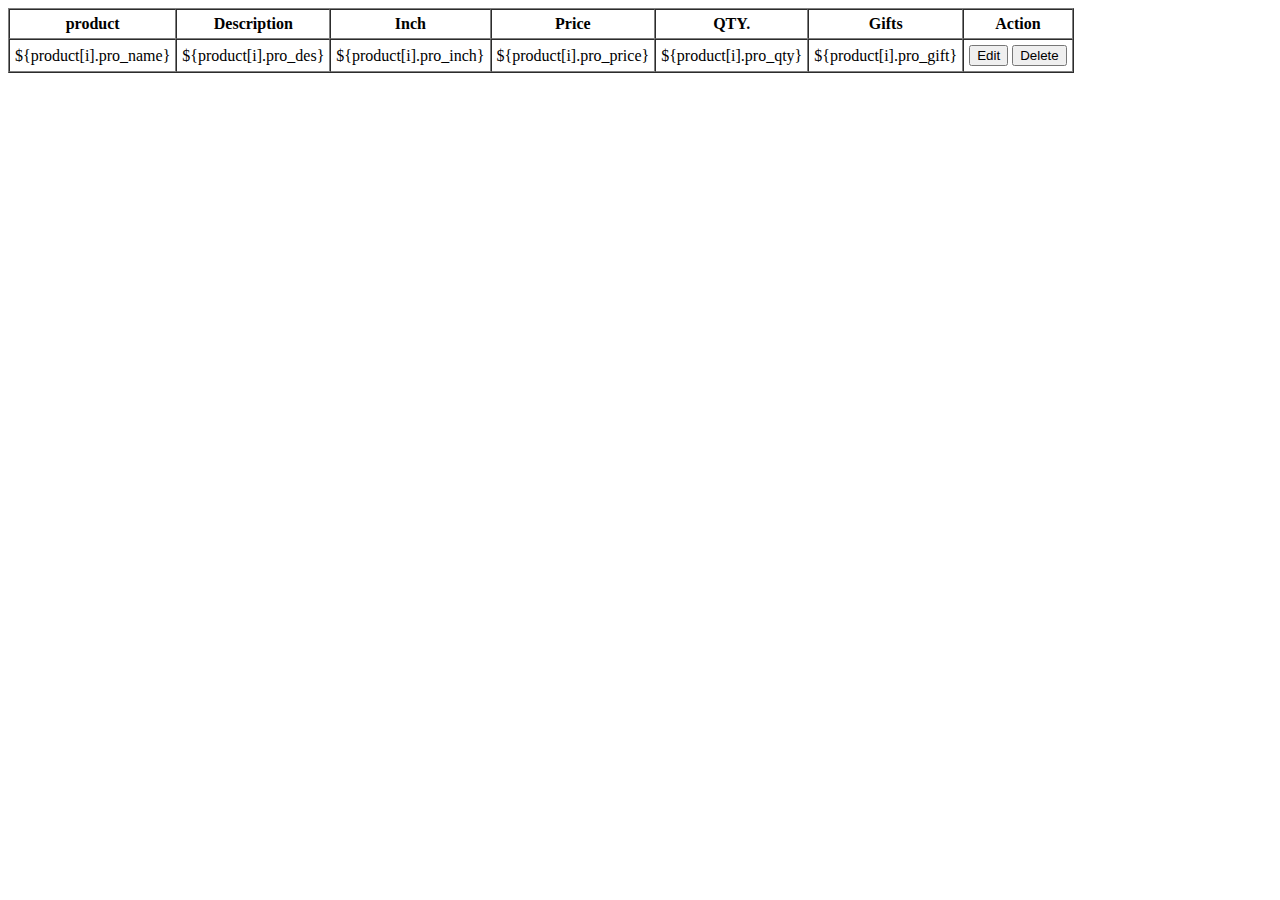
<file: test.html>
<!DOCTYPE html>
<html lang="en">
<head>
    <meta charset="UTF-8">
    <meta name="viewport" content="width=device-width, initial-scale=1.0">
    <title>Document</title>
</head>
<body>
    <table border="1" cellspacing="0" cellpadding="5">
        <thead>
            <tr>
                <th>product</th>
                <th>Description</th>
                <th>Inch</th>
                <th>Price</th>
                <th>QTY.</th>
                <th>Gifts</th>
                <th>Action</th>
            </tr>
        </thead>
        <tbody>
            <tr>
                <td>${product[i].pro_name}</td>
                <td>${product[i].pro_des}</td>
                <td>${product[i].pro_inch}</td>
                <td>${product[i].pro_price}</td>
                <td>${product[i].pro_qty}</td>
                <td>${product[i].pro_gift}</td>
                <td>
                    <button>Edit</button>
                    <button>Delete</button>
                </td>
            </tr>
     </table>
</body>
</html>
</file>
